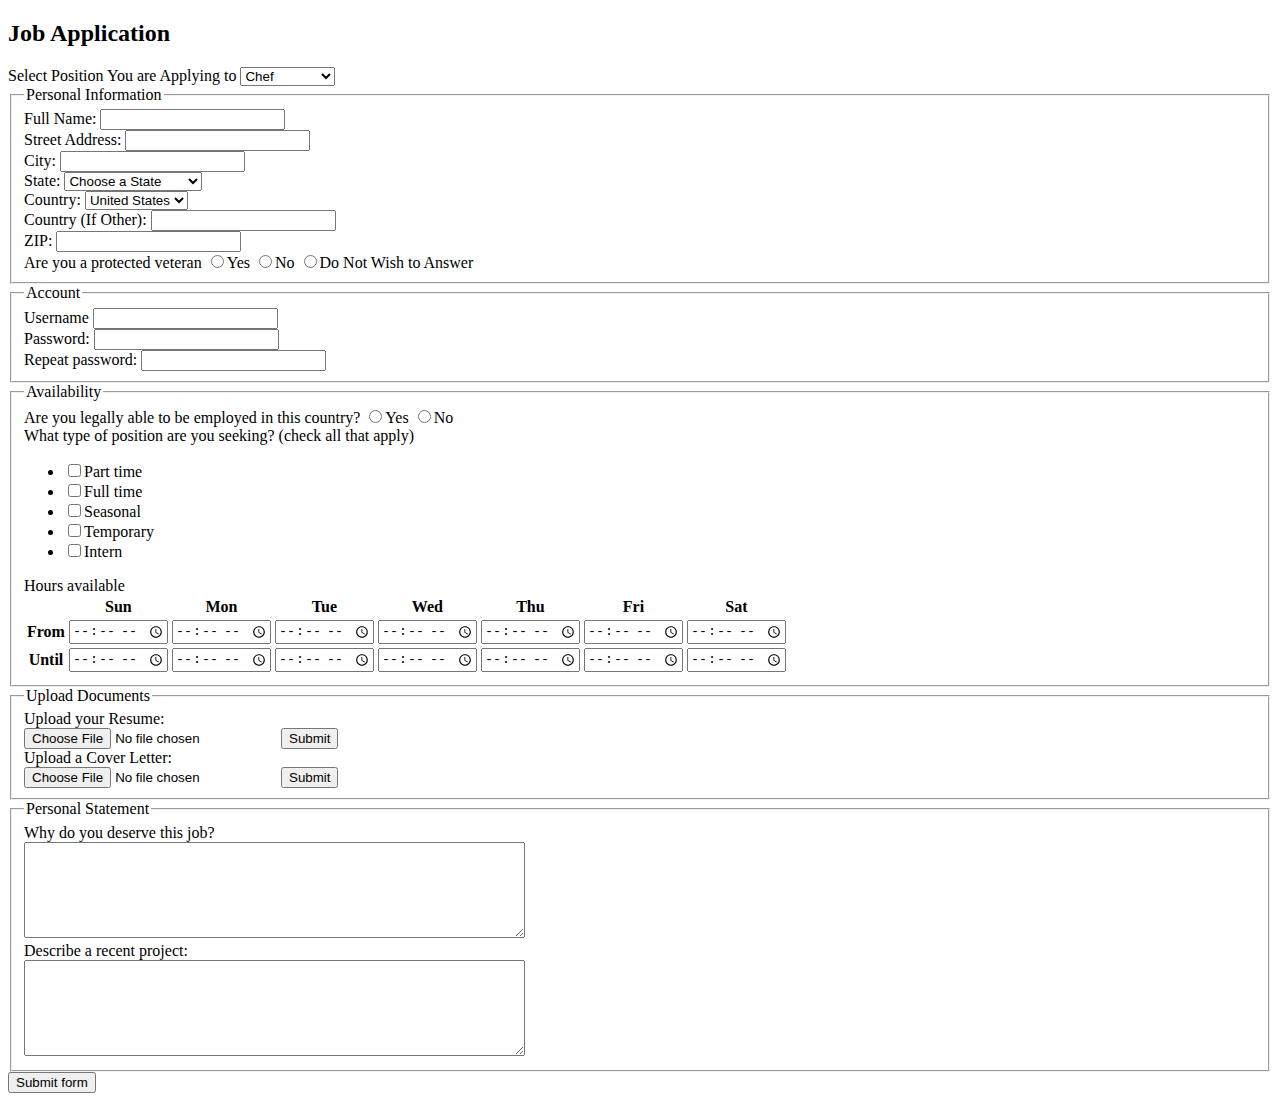
<file: jobApplicationForm.html>
<!DOCTYPE html>
<html>
<head>
	<meta charset="utf-8">
	<title>Job Application</title>
</head>
<body>

<h2>Job Application</h2>

<form action="http://gclass.alexburner.com/formtest.php" method="post">

	<div>
        Select Position You are Applying to
        <select name="jobs">
             <option value="chef">Chef</option> 
             <option value="waiter">Waiter</option> 
             <option value="host">Host</option> 
             <option value="dishwasher">DishWasher</option>
        </select>
    </div>
	

	<fieldset>
		<legend>Personal Information</legend>
		<div class="field">
			<label>Full Name:</label> 
			<input type="text" name="name">
		</div>
		<div class="field">
			<label>Street Address:</label> 
			<input type="text" name="street">
		</div>
		<div class="field">
			<label>City:</label> 
			<input type="text" name="city">
		</div>
		<div class="field">
			<label>State:</label> 
			<select name="state">
				<option value="" selected="true">Choose a State</option>
				<option value="AL">Alabama</option>
				<option value="AK">Alaska</option>
				<option value="AZ">Arizona</option>
				<option value="AR">Arkansas</option>
				<option value="CA">California</option>
				<option value="CO">Colorado</option>
				<option value="CT">Connecticut</option>
				<option value="DE">Delaware</option>
				<option value="DC">District of Columbia</option>
				<option value="FL">Florida</option>
				<option value="GA">Georgia</option>
				<option value="HI">Hawaii</option>
				<option value="ID">Idaho</option>
				<option value="IL">Illinois</option>
				<option value="IN">Indiana</option>
				<option value="IA">Iowa</option>
				<option value="KS">Kansas</option>
				<option value="KY">Kentucky</option>
				<option value="LA">Louisiana</option>
				<option value="ME">Maine</option>
				<option value="MD">Maryland</option>
				<option value="MA">Massachusetts</option>
				<option value="MI">Michigan</option>
				<option value="MN">Minnesota</option>
				<option value="MS">Mississippi</option>
				<option value="MO">Missouri</option>
				<option value="MT">Montana</option>
				<option value="NE">Nebraska</option>
				<option value="NV">Nevada</option>
				<option value="NH">New Hampshire</option>
				<option value="NJ">New Jersey</option>
				<option value="NM">New Mexico</option>
				<option value="NY">New York</option>
				<option value="NC">North Carolina</option>
				<option value="ND">North Dakota</option>
				<option value="OH">Ohio</option>
				<option value="OK">Oklahoma</option>
				<option value="OR">Oregon</option>
				<option value="PA">Pennsylvania</option>
				<option value="RI">Rhode Island</option>
				<option value="SC">South Carolina</option>
				<option value="SD">South Dakota</option>
				<option value="TN">Tennessee</option>
				<option value="TX">Texas</option>
				<option value="UT">Utah</option>
				<option value="VT">Vermont</option>
				<option value="VA">Virginia</option>
				<option value="WA">Washington</option>
				<option value="WV">West Virginia</option>
				<option value="WI">Wisconsin</option>
				<option value="WY">Wyoming</option>
			</select>
		</div>
		<div class="field">
			<label>Country:</label>
			<select name="country">
				<option value="U.S.">United States</option>
				<option value="Can">Canada</option>
				<option value="Mex">Mexico</option>
				<option value="other">Other</option>
			</select>
		</div>
		<div class="field">
			<label>Country (If Other):</label> 
			<input type="text" name="countryOther">
		</div>
		<div class="field">
			<label>ZIP:</label> 
			<input type="text" name="zip">
		</div>
		<div class="field">
			<label>Are you a protected veteran</label> 
			<input type="radio" name="veteran" value="yes">Yes
			<input type="radio" name="veteran" value="no">No
			<input type="radio" name="vetern" value="na">Do Not Wish to Answer
		</div>
	</fieldset>

	<fieldset>
		<legend>Account</legend>
		<div class="field">
			<label>Username</label> 
			<input type="text" name="username">
		</div>
		<div class="field">
			<label>Password:</label> 
			<input type="password" name="password">
		</div>
		<div class="field">
			<label>Repeat password:</label> 
			<input type="password" name="password_r">
		</div>
	</fieldset>

	<fieldset>
		<legend>Availability</legend>
		<div class="field">
			<label>Are you legally able to be employed in this country?</label> 
			<input type="radio" name="legal" value="yes">Yes
			<input type="radio" name="legal" value="no">No
		</div>
		<div class="field">
			<label>What type of position are you seeking? (check all that apply)</label>
			<ul>
				<li><input type="checkbox" name="position_pt" value="parttime">Part time</li>
				<li><input type="checkbox" name="position_ft" value="fulltime">Full time</li>
				<li><input type="checkbox" name="position_sl" value="seasonal">Seasonal</li>
				<li><input type="checkbox" name="position_tp" value="temporary">Temporary</li>
				<li><input type="checkbox" name="position_in" value="intern">Intern</li>
			</ul>
		</div>
		<div class="field">
			<label>Hours available</label>
			<table>
				<tr>
					<td></td>
					<th>Sun</th>
					<th>Mon</th>
					<th>Tue</th>
					<th>Wed</th>
					<th>Thu</th>
					<th>Fri</th>
					<th>Sat</th>
				</tr>
				<tr>
					<th>From</th>
					<td><input type="time" size="5" name="su_from"></td>
					<td><input type="time" size="5" name="mo_from"></td>
					<td><input type="time" size="5" name="tu_from"></td>
					<td><input type="time" size="5" name="we_from"></td>
					<td><input type="time" size="5" name="th_from"></td>
					<td><input type="time" size="5" name="fr_from"></td>
					<td><input type="time" size="5" name="sa_from"></td>
				</tr>
				<tr>
					<th>Until</th>
					<td><input type="time" size="5" name="su_until"></td>
					<td><input type="time" size="5" name="mo_until"></td>
					<td><input type="time" size="5" name="tu_until"></td>
					<td><input type="time" size="5" name="we_until"></td>
					<td><input type="time" size="5" name="th_until"></td>
					<td><input type="time" size="5" name="fr_until"></td>
					<td><input type="time" size="5" name="sa_until"></td>
				</tr>
			</table>
		</div>
	</fieldset>

	<fieldset>
		<legend>Upload Documents</legend>
		Upload your Resume:
		<br>
		<form action="/action_page.php">
			<input type="file" id="resume" name="filename">
			<input type="submit">
		</form>
		<br>
		Upload a Cover Letter:
		<form action="/action_page.php">
			<input type="file" id="coverLetter" name="filename">
			<input type="submit">
		</form>
	</fieldset>

	<fieldset>
		<legend>Personal Statement</legend>
		<div class="field">
			<label>Why do you deserve this job?</label><br>
			<textarea name="deserve" rows="6" cols="60"></textarea>
		</div>
		<div class="field">
			<label>Describe a recent project:</label><br>
			<textarea name="project" rows="6" cols="60"></textarea>
		</div>
	</fieldset>

	


	<input type="submit" value="Submit form">

</form>
</body>
</html>
</file>
